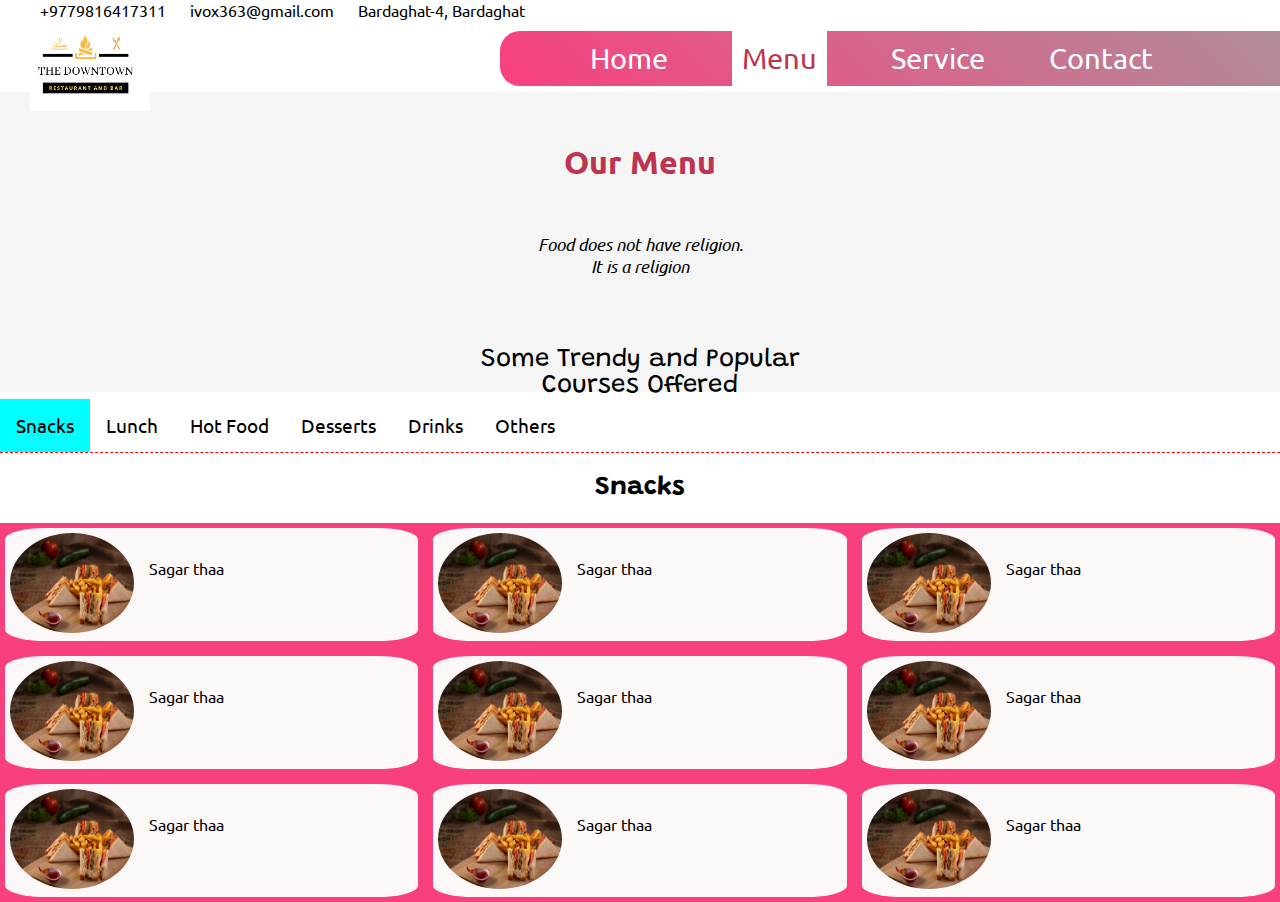
<file: menu.html>
<!DOCTYPE html>
<html lang="en">

<head>
    <meta charset="UTF-8">
    <meta name="viewport" content="width=device-width, initial-scale=1.0">
    <title>Document</title>
    <link rel="stylesheet" type="text/css" href="/css/styles2.css">
    <link href="https://fonts.googleapis.com/css2?family=Grandstander:ital@1&family=Ubuntu:wght@300&display=swap"
        rel="stylesheet">

</head>

<body>
    <div class="top-header">
        <div class="detail">
            <ul>
                <li><i class="fas fa-phone-square-alt"></i>+9779816417311</li>
                <li><i class="far fa-envelope"></i>ivox363@gmail.com</li>
                <li><i class="fas fa-map-marker-alt"></i>Bardaghat-4, Bardaghat</li>
            </ul>
        </div>
        <div class="social-icon">
            <a href="https://www.facebook.com/nepoleanboysagar.magar" class="fab fa-facebook-square"
                style="color:#00acee;font-size:1vw;;" target="_blank"></a>
            <a href="#" class="fab fa-twitter" style="color:#00acee;font-size:1vw;" target="_blank"></a>
            <a href="https://www.instagram.com/sagarkauchamagar/" class="fab fa-instagram"
                style="color: #c32aa3;font-size:1vw;" target="_blank"></a>
        </div>
    </div>
    <div class="navigation">

        <div class="logo">
            <img src="/img/logo1.png" class="logo1">
        </div>
        <div class="navbar">
            <ul>
                <li class="nav"><a href="index.html">Home</a></li>
                <li class="nav"><a href="menu.html"> Menu</a></li>
                <li class="nav"><a href="Service.html">Service</a></li>
                <li class="nav"><a href="Contact.html ">Contact</a></li>
            </ul>
        </div>
    </div>
    <div class=" menu-page">
        <div class="heading1">
            <h1>Our Menu </h1>
            <p>Food does not have religion.<br> It is a religion</p><br>
            <pre>Some Trendy and Popular<br>Courses Offered</pre>
        </div>
        <div class="menu-box">
            <!--<ul>
          <li class="menu-item"><a href="#">Snacks</a></li>
          <li class="menu-item"><a href="#">Sandwich</a></li>
          <li class="menu-item"><a href="#">Hot Food</a></li>
          <li class="menu-item"><a href="#">Desserts</a></li>
          <li class="menu-item"><a href="#">Drinks</a></li>
          <li class="menu-item"><a href="#">Others.</a></li>
          
             </ul>-->
            <button class="menulink" onclick="openItem(event, 'Snacks')" id="defaultOpen">Snacks</button>
            <button class="menulink" onclick="openItem(event, 'Lunch')">Lunch</button>
            <button class="menulink" onclick="openItem(event, 'Hot Food')">Hot Food</button>
            <button class="menulink" onclick="openItem(event, 'Desserts')">Desserts</button>
            <button class="menulink" onclick="openItem(event, 'Drinks')">Drinks</button>
            <button class="menulink" onclick="openItem(event, 'Others')">Others</button>
        </div>
        <div id="Snacks" class="menuContent">
            <h3>Snacks</h3>
            <div class="grid-container">
                <div class="grid-item">
                    <div class="ig"><img src="/img/b.jpg"></div>
                    <div class="item-info">
                        <p>Sagar thaa</p>
                    </div>
                </div>
                <div class="grid-item">
                    <div class="ig"><img src="/img/b.jpg"></div>
                    <div class="item-info">
                        <p>Sagar thaa</p>
                    </div>
                </div>
                <div class="grid-item">
                    <div class="ig"><img src="/img/b.jpg"></div>
                    <div class="item-info">
                        <p>Sagar thaa</p>
                    </div>
                </div>
                <div class="grid-item">
                    <div class="ig"><img src="/img/b.jpg"></div>
                    <div class="item-info">
                        <p>Sagar thaa</p>
                    </div>
                </div>
                <div class="grid-item">
                    <div class="ig"><img src="/img/b.jpg"></div>
                    <div class="item-info">
                        <p>Sagar thaa</p>
                    </div>
                </div>
                <div class="grid-item">
                    <div class="ig"><img src="/img/b.jpg"></div>
                    <div class="item-info">
                        <p>Sagar thaa</p>
                    </div>
                </div>
                <div class="grid-item">
                    <div class="ig"><img src="/img/b.jpg"></div>
                    <div class="item-info">
                        <p>Sagar thaa</p>
                    </div>
                </div>
                <div class="grid-item">
                    <div class="ig"><img src="/img/b.jpg"></div>
                    <div class="item-info">
                        <p>Sagar thaa</p>
                    </div>
                </div>
                <div class="grid-item">
                    <div class="ig"><img src="/img/b.jpg"></div>
                    <div class="item-info">
                        <p>Sagar thaa</p>
                    </div>
                </div>


            </div>
        </div>
        <div id="Lunch" class="menuContent">
            <h3>Lunch</h3>
            <div class="grid-container">
                <div class="grid-item">
                    <div class="ig"><img src="/img/b.jpg"></div>
                    <div class="item-info">
                        <p>Sagar thaa</p>
                    </div>
                </div>
                <div class="grid-item">
                    <div class="ig"><img src="/img/b.jpg"></div>
                    <div class="item-info">
                        <p>Sagar thaa</p>
                    </div>
                </div>
                <div class="grid-item">
                    <div class="ig"><img src="/img/b.jpg"></div>
                    <div class="item-info">
                        <p>Sagar thaa</p>
                    </div>
                </div>
                <div class="grid-item">
                    <div class="ig"><img src="/img/b.jpg"></div>
                    <div class="item-info">
                        <p>Sagar thaa</p>
                    </div>
                </div>
                <div class="grid-item">
                    <div class="ig"><img src="/img/b.jpg"></div>
                    <div class="item-info">
                        <p>Sagar thaa</p>
                    </div>
                </div>
                <div class="grid-item">
                    <div class="ig"><img src="/img/b.jpg"></div>
                    <div class="item-info">
                        <p>Sagar thaa</p>
                    </div>
                </div>
                <div class="grid-item">
                    <div class="ig"><img src="/img/b.jpg"></div>
                    <div class="item-info">
                        <p>Sagar thaa</p>
                    </div>
                </div>
                <div class="grid-item">
                    <div class="ig"><img src="/img/b.jpg"></div>
                    <div class="item-info">
                        <p>Sagar thaa</p>
                    </div>
                </div>
                <div class="grid-item">
                    <div class="ig"><img src="/img/b.jpg"></div>
                    <div class="item-info">
                        <p>Sagar thaa</p>
                    </div>
                </div>


            </div>
        </div>
        <div id="Hot Food" class="menuContent">
            <h3>Hot Food</h3>
            <div class="grid-container">
                <div class="grid-item">
                    <div class="ig"><img src="/img/b.jpg"></div>
                    <div class="item-info">
                        <p>Sagar thaa</p>
                    </div>
                </div>
                <div class="grid-item">
                    <div class="ig"><img src="/img/b.jpg"></div>
                    <div class="item-info">
                        <p>Sagar thaa</p>
                    </div>
                </div>
                <div class="grid-item">
                    <div class="ig"><img src="/img/b.jpg"></div>
                    <div class="item-info">
                        <p>Sagar thaa</p>
                    </div>
                </div>
                <div class="grid-item">
                    <div class="ig"><img src="/img/b.jpg"></div>
                    <div class="item-info">
                        <p>Sagar thaa</p>
                    </div>
                </div>
                <div class="grid-item">
                    <div class="ig"><img src="/img/b.jpg"></div>
                    <div class="item-info">
                        <p>Sagar thaa</p>
                    </div>
                </div>
                <div class="grid-item">
                    <div class="ig"><img src="/img/b.jpg"></div>
                    <div class="item-info">
                        <p>Sagar thaa</p>
                    </div>
                </div>
                <div class="grid-item">
                    <div class="ig"><img src="/img/b.jpg"></div>
                    <div class="item-info">
                        <p>Sagar thaa</p>
                    </div>
                </div>
                <div class="grid-item">
                    <div class="ig"><img src="/img/b.jpg"></div>
                    <div class="item-info">
                        <p>Sagar thaa</p>
                    </div>
                </div>
                <div class="grid-item">
                    <div class="ig"><img src="/img/b.jpg"></div>
                    <div class="item-info">
                        <p>Sagar thaa</p>
                    </div>
                </div>



            </div>
        </div>
        <div id="Desserts" class="menuContent">
            <h3>Desserts</h3>
            <div class="grid-container">
                <div class="grid-item">
                    <div class="ig"><img src="/img/b.jpg"></div>
                    <div class="item-info">
                        <p>Sagar thaa</p>
                    </div>
                </div>
                <div class="grid-item">
                    <div class="ig"><img src="/img/b.jpg"></div>
                    <div class="item-info">
                        <p>Sagar thaa</p>
                    </div>
                </div>
                <div class="grid-item">
                    <div class="ig"><img src="/img/b.jpg"></div>
                    <div class="item-info">
                        <p>Sagar thaa</p>
                    </div>
                </div>
                <div class="grid-item">
                    <div class="ig"><img src="/img/b.jpg"></div>
                    <div class="item-info">
                        <p>Sagar thaa</p>
                    </div>
                </div>
                <div class="grid-item">
                    <div class="ig"><img src="/img/b.jpg"></div>
                    <div class="item-info">
                        <p>Sagar thaa</p>
                    </div>
                </div>
                <div class="grid-item">
                    <div class="ig"><img src="/img/b.jpg"></div>
                    <div class="item-info">
                        <p>Sagar thaa</p>
                    </div>
                </div>
                <div class="grid-item">
                    <div class="ig"><img src="/img/b.jpg"></div>
                    <div class="item-info">
                        <p>Sagar thaa</p>
                    </div>
                </div>
                <div class="grid-item">
                    <div class="ig"><img src="/img/b.jpg"></div>
                    <div class="item-info">
                        <p>Sagar thaa</p>
                    </div>
                </div>
                <div class="grid-item">
                    <div class="ig"><img src="/img/b.jpg"></div>
                    <div class="item-info">
                        <p>Sagar thaa</p>
                    </div>
                </div>


            </div>
        </div>
        <div id="Drinks" class="menuContent">
            <h3>Drinks</h3>
            <div class="grid-container">
                <div class="grid-item">
                    <div class="ig"><img src="/img/b.jpg"></div>
                    <div class="item-info">
                        <p>Sagar thaa</p>
                    </div>
                </div>
                <div class="grid-item">
                    <div class="ig"><img src="/img/b.jpg"></div>
                    <div class="item-info">
                        <p>Sagar thaa</p>
                    </div>
                </div>
                <div class="grid-item">
                    <div class="ig"><img src="/img/b.jpg"></div>
                    <div class="item-info">
                        <p>Sagar thaa</p>
                    </div>
                </div>
                <div class="grid-item">
                    <div class="ig"><img src="/img/b.jpg"></div>
                    <div class="item-info">
                        <p>Sagar thaa</p>
                    </div>
                </div>
                <div class="grid-item">
                    <div class="ig"><img src="/img/b.jpg"></div>
                    <div class="item-info">
                        <p>Sagar thaa</p>
                    </div>
                </div>
                <div class="grid-item">
                    <div class="ig"><img src="/img/b.jpg"></div>
                    <div class="item-info">
                        <p>Sagar thaa</p>
                    </div>
                </div>
                <div class="grid-item">
                    <div class="ig"><img src="/img/b.jpg"></div>
                    <div class="item-info">
                        <p>Sagar thaa</p>
                    </div>
                </div>
                <div class="grid-item">
                    <div class="ig"><img src="/img/b.jpg"></div>
                    <div class="item-info">
                        <p>Sagar thaa</p>
                    </div>
                </div>
                <div class="grid-item">
                    <div class="ig"><img src="/img/b.jpg"></div>
                    <div class="item-info">
                        <p>Sagar thaa</p>
                    </div>
                </div>


            </div>
        </div>
        <div id="Others" class="menuContent">
            <h3>Others</h3>
            <div class="grid-container">
                <div class="grid-item">
                    <div class="ig"><img src="/img/b.jpg"></div>
                    <div class="item-info">
                        <p>Sagar thaa</p>
                    </div>
                </div>
                <div class="grid-item">
                    <div class="ig"><img src="/img/b.jpg"></div>
                    <div class="item-info">
                        <p>Sagar thaa</p>
                    </div>
                </div>
                <div class="grid-item">
                    <div class="ig"><img src="/img/b.jpg"></div>
                    <div class="item-info">
                        <p>Sagar thaa</p>
                    </div>
                </div>
                <div class="grid-item">
                    <div class="ig"><img src="/img/b.jpg"></div>
                    <div class="item-info">
                        <p>Sagar thaa</p>
                    </div>
                </div>
                <div class="grid-item">
                    <div class="ig"><img src="/img/b.jpg"></div>
                    <div class="item-info">
                        <p>Sagar thaa</p>
                    </div>
                </div>
                <div class="grid-item">
                    <div class="ig"><img src="/img/b.jpg"></div>
                    <div class="item-info">
                        <p>Sagar thaa</p>
                    </div>
                </div>
                <div class="grid-item">
                    <div class="ig"><img src="/img/b.jpg"></div>
                    <div class="item-info">
                        <p>Sagar thaa</p>
                    </div>
                </div>
                <div class="grid-item">
                    <div class="ig"><img src="/img/b.jpg"></div>
                    <div class="item-info">
                        <p>Sagar thaa</p>
                    </div>
                </div>
                <div class="grid-item">
                    <div class="ig"><img src="/img/b.jpg"></div>
                    <div class="item-info">
                        <p>Sagar thaa</p>
                    </div>
                </div>


            </div>
        </div>
    </div>
    <script>
        //for menu
        const currentLocation = location.href;
        const menuList = document.querySelectorAll('a');
        const menuLength = menuList.length;
        for (let i = 0; i < menuLength; i++) {
            if (menuList[i].href === currentLocation) {
                menuList[i].className = "active"
            }
        } 

        // for tab
        function openItem(evt, menulist) {
            var i, menuContent, menulink;

            menuContent = document.getElementsByClassName("menuContent");
            for (i = 0; i < menuContent.length; i++) {
                menuContent[i].style.display = "none";
            }
            menulink = document.getElementsByClassName("menulink");
            for (i = 0; i < menulink.length; i++) {
                menulink[i].className = menulink[i].className.replace("active", "");
            }
            document.getElementById(menulist).style.display = "block";
            evt.currentTarget.className += " active";

        }
        document.getElementById("defaultOpen").click(); 
    </script>

</body>

</html>
</file>
<file: css/styles2.css>
*{
    margin: 0px;
    font-family: 'Ubuntu', sans-serif;
}
.top-header{
 width: 100%;
height: 10px;
margin-bottom: 0px;
    }
.detail ul{
  
    border-radius: 3px;
    float: left;
    margin-top: 0px;
}
.top-header li{
    list-style: none;
    display: inline-block;
    margin-right:20px;
     }
.social-icon{   
float: right;
}
.social-icon a{
    padding: 5px;
}
/*-------------navbar------------------------*/
.navigation {
    width: 100%;
    background-color:white;
    height: 30px;
    display: inline-block;
    margin-top: 10px;
    top: 0px;
position: static    ;}
.logo{
    width: 30%;
    float: left;
    margin-top: 0px;
    top: 0px;
    margin-left: 30px;
}
.logo1{
    width: 120px;
    height: 80px;
    margin-top: 0px;
  }
.navbar{
    width: 70%;
    margin-left: 500px;
    border: 1px solid none;
    border-radius:20px;
     background: #75646b;
    background: linear-gradient(225deg, rgb(167, 151, 158) 0%, rgba(249,64,126,1) 100%); 
   }
   .navbar ul{
       margin-top: 0px;
       margin-bottom: 0px;
   }
.nav{
    display: inline-block ;
    padding: 10px;
  }
.nav a{
    text-decoration: none;
    font-size: 2.3vw;
    color:white;
    margin-left: 40px;
       font-style: bold;
   }
.navbar ul li  :hover{
    border-bottom: 3px solid white;
    border-top: 3px solid  white;
}
.navbar ul li .active{
    /*border-bottom: 3px solid white;
    border-top: 3px solid white; */
    border: 2px none  white;
    background-color: white;
    color: rgb(190, 51, 79);
    padding:  10px 10px 11px 10px;
}
/*------------------menu-page-----*/
.menu-page{
    margin-top:20px;
 background-color:whitesmoke;
height: 300px;
}
.heading1 h1{
    text-align: center;
    padding-top:50px;
    color:rgb(190, 51, 79);
}
.heading1 p{
    padding-top: 50px;
    text-align: center;
    color:black;
    font-size: 1.3vw;
    padding-bottom: 50px;
    font-style: italic;
   
}
.heading1 pre{
    text-align: center;
    font-size: 2vw;
    font-family:'Grandstander', cursive;

}
/* .menu-box{
border-top: 2px solid rgba(175,68,90);
margin-top: 35px;
border-bottom:  2px solid rgb(175, 68, 90);;
}

.menu-box ul li{
    list-style: none;
    display: inline-block;
    padding:40px
}
.menu-box ul li a{
    text-decoration: none;
    font-size: 1.5vw;
    color:black;

}
.menu-box ul li :hover{
    color:white;
    padding:10px;
    background:crimson;
    border-radius: 10px;
 border-top: 4px solid rgb(175, 68, 90);
    border-bottom: 4px solid rgb(175, 68, 90);*/
.menu-box{
        overflow: hidden;
        border-bottom:1px dashed red;
  
}
.menu-box button{
    background-color: inherit;
    float: left;
    outline: none;
       border:none;
       cursor: pointer;
       padding:14px 16px;
       transition:0.3s;
       font-size:1.5vw;

}
.menu-box button:hover{
    color:white;
    padding:10px;
    background:crimson;
    border-radius: 10px;
 
}
.menu-box button.active {
    background-color: cyan;
}
.menuContent{
    display: none;
  
}
.menuContent h3{
    text-align: center;
    padding:30px;
    font-family:'Grandstander', cursive;
    line-height: 10px;
    font-size: 2vw;
}
.grid-container{
    display: grid;
    grid-gap:5px;
    grid-template-columns: auto auto auto;
    background-color:rgba(249,64,126,1);
   
}
.grid-item{
    background: rgb(253, 248, 248);
    margin: 5px;
    border-radius: 10%;
    display: inline;
}

.grid-container div h3{
    text-align: center;
    padding:0;
    margin: 0px;
}
.ig{
    width: 30%;
    float: left;
 
}
.grid-item img{
    height:100px;
    padding: 5px;
   border-radius: 50%;
    width: 100%;
}
.item-info{
    width: 70%;
    float: left;
}
.item-info p{
    margin: 30px 0px 30px 20px;
}
</file>
